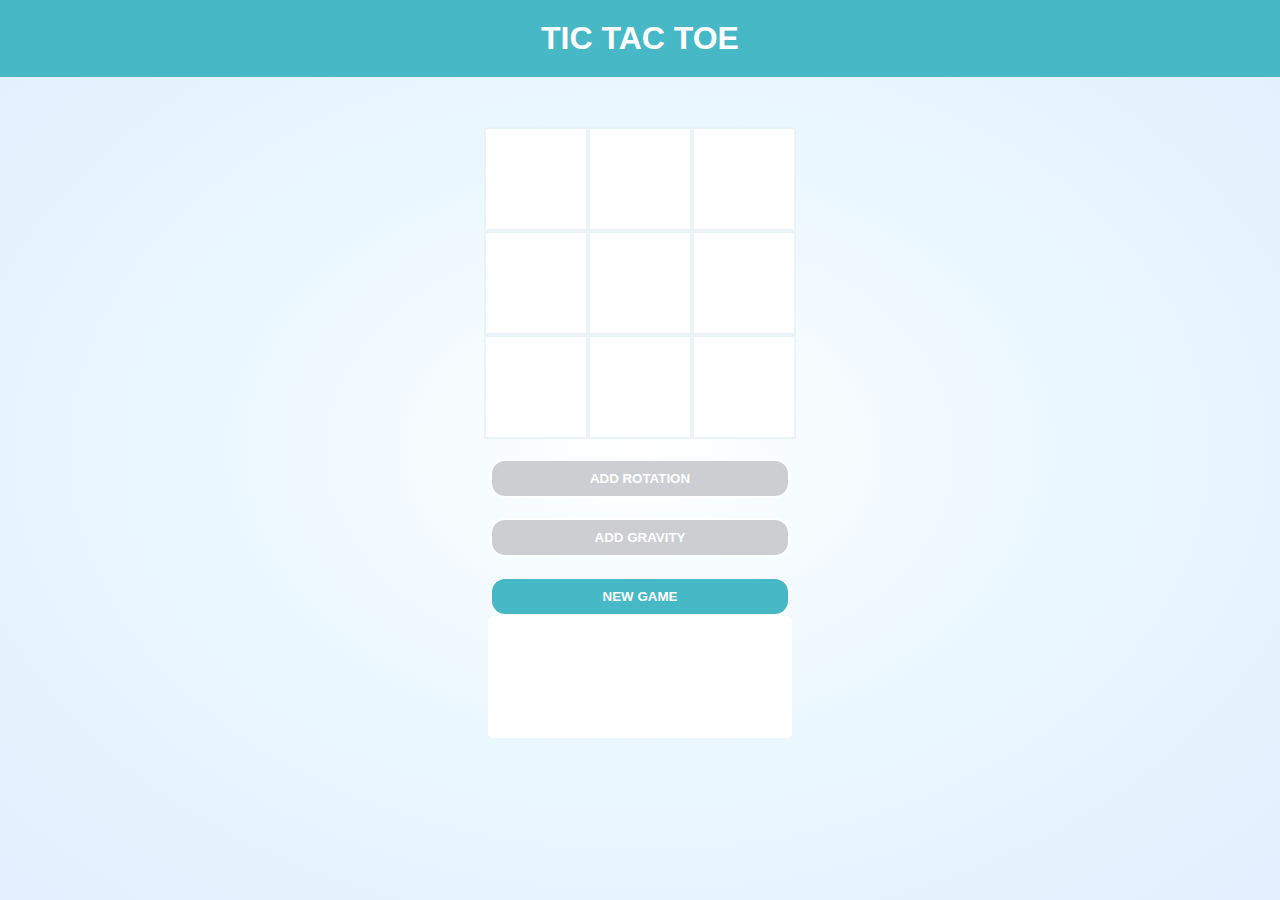
<file: client/index.html>
<!doctype html>
<html lang="en">
<head>
  <title>mini-app-1</title>
  <script src='./app.js'></script>
  <link rel="stylesheet" href='./styles.css'></style>
</head>
<body>
  <h1>TIC TAC TOE</h1>
  <div id="board"></div>
  <button id="rotation-button" onclick="utils.toggleRotation()">ADD ROTATION</button>
  <button id="gravity-button" onclick="utils.toggleGravity()">ADD GRAVITY</button>
  <button onclick="view.reset()">NEW GAME</button>
  <div id="message">PLAYER 1 GO!</div>
</body> 
</html>
</file>
<file: client/styles.css>
body {
  margin: 0px;
  height: 100vh;
  display: flex;
  flex-direction: column;
  align-items: center;
  font-family: Arial, Helvetica, sans-serif;
  background:radial-gradient( #fff, #eaf7ff, #e2f0ff);
}

h1 {
  margin: 0px 0px 50px 0px;
  padding: 20px;
  width: 100%;
  text-align: center;
  background-color: #47b8c6;
  color: white; 
}

button {
  margin: 20px 0px 0px 0px;
  padding: 10px;
  width: 300px;
  border: 2px solid white;
  border-radius: 15px;
  background: #47b8c6;
  color: white;
  font-weight: bold;
}

#gravity-button, #rotation-button {
  background: #ccced1;
}

.row {
  display: flex; 
  justify-content: center;
}

.square {
  display: flex;
  justify-content:center;
  align-items: center;
  border: 2px solid #eaf3f7;  
  min-width: 100px; 
  min-height: 100px;
  background-color: #fff; 
  color: red;
  font-size: xx-large;
}

#message {
  width: 200px;
  padding: 50px;
  border: 2px solid white;
  border-radius: 5px;
  background: white;
  color: white;
  text-align: center
}
</file>
